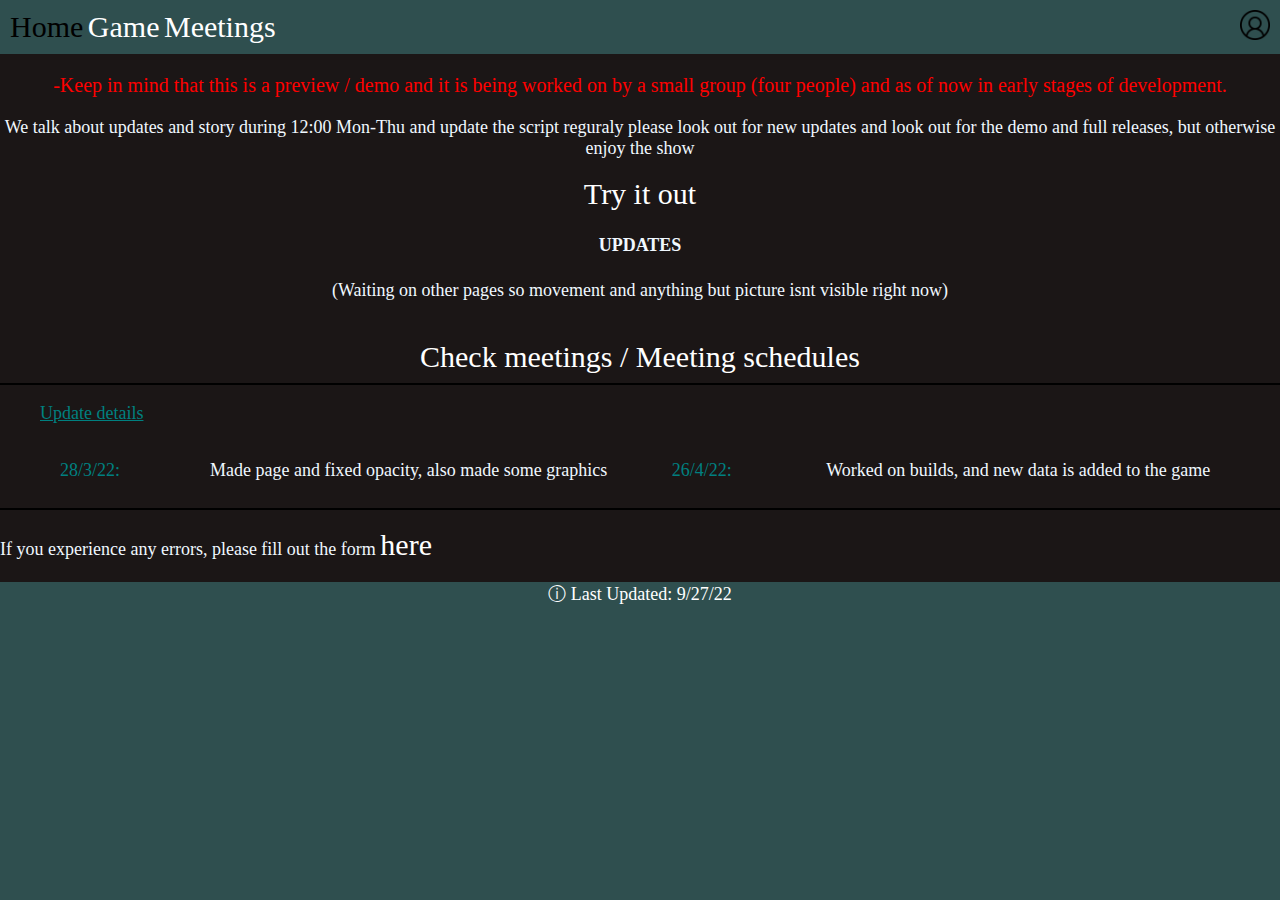
<file: index.html>
<!DOCTYPE html>
<html>
  
  <head> 
    <link rel="icon" href="BeFunky-photo.jpg">
    <link rel="stylesheet" href="Units.css">
    <link rel="stylesheet" href="app.css">
    <title>Silver Bear Updates</title>
    <script src="imgInfo.js" defer></script>
    <script src="userPref.js" defer></script>
    <header style="color: white;" >
      <p style="color: black; display: inline; font-size: 30px">Home</p>
      <a href="game.html" style="font-size: 30px;">Game</a>
      <a href="meeting.html" style="font-size: 30px;">Meetings</a>
      <a href="user.html"><img id="login" class="login" align="right" src="Login-0.jpg"></a>
    </header>
  </head>
  <body>
    <!--CSS code priority for phones is "app.css"-->
    <!--Remeber to implement code for all webpages in both "-moz-" and CSS style code-->
  <style>
    .p1 {color: red; font-size: 20px}
    body{font-size: 18px;text-align: left; margin: 0px; background-color: rgb(27, 22, 22);}
    ul {text-align: left; text-decoration: underline; text-decoration-color: teal; color: teal;}
    li { padding-left: 60px; padding-right: 90px; color: teal; display: inline-block;}
    .p3 {display: inline-block;}
    </style>
    <center><p class="p1">-Keep in mind that this is a preview / demo and it is being worked on by a small group (four people) and as of now in early stages of development.</p>
    <p>We talk about updates and story during 12:00 Mon-Thu and update the script reguraly please look out for new updates and look out for the demo and full releases, but otherwise enjoy the show</p>
    <p>
      <a href="game.html">Try it out</a></p>
      <h4 id="hidden">UPDATES</h4><p>(Waiting on other pages so movement and anything but picture isnt visible right now)</p><br><a href="meeting.html">Check meetings / Meeting schedules</a></center>
      <hr color="black">
    <!--There are still some issues with the code-->
    <ul>Update details</ul>
    <li> 28/3/22:</li><p class="p3">Made page and fixed opacity, also made some graphics</p>
    <li>26/4/22:</li>
    <p class="p3">Worked on builds, and new data is added to the game</p>
    <hr color="black">
    <p> If you experience any errors, please fill out the form <a href="form.html">here</a></p>
  </body>
  <footer style="background-color: darkslategray;">
    <p style="color: white;text-align: center; margin-top: 20px">&#9432; Last Updated: 9/27/22</p>
  </footer>
</html>
</file>
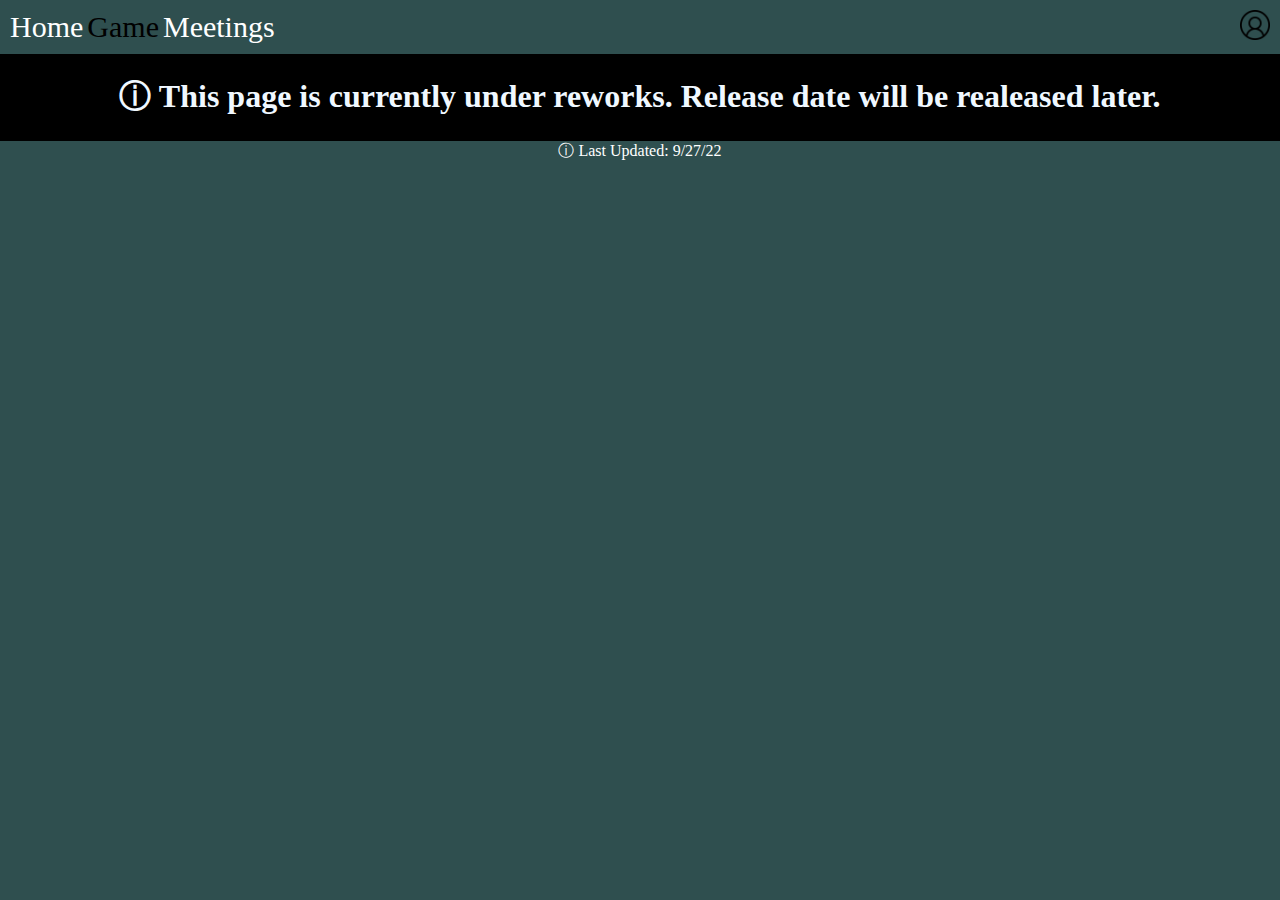
<file: game.html>
<!DOCTYPE html>
<html>
  
<head>
    <link rel="stylesheet" href="Units.css">
    <!--CSS element-->
    <link rel="icon" href="BeFunky-photo.jpg">
    <script src="userPref.js" defer></script>
    <title>Game preview</title>
        <header style="color: white;" >
          <a href="index.html" style="font-size: 30pz;">Home</a>
          <p style="display: inline; font-size: 30px; color: black;">Game</p>
          <a href="meeting.html" style="font-size: 30px;">Meetings</a>
          <a href="user.html"><img id="login" class="login" align="right" src="Login-0.jpg"></a>
        </header>
  </head>
  <body>
    <!--Center allows for an object inside of tags to be centered on screen-->
    <center>
      <h1>&#9432; This page is currently under reworks. Release date will be realeased later.</h1>
    </center>
  </body>
  <footer style="background-color: darkslategray;">
    <p style="color: white;text-align: center; margin-top: 20px">&#9432; Last Updated: 9/27/22</p>
  </footer>
</html>
</file>
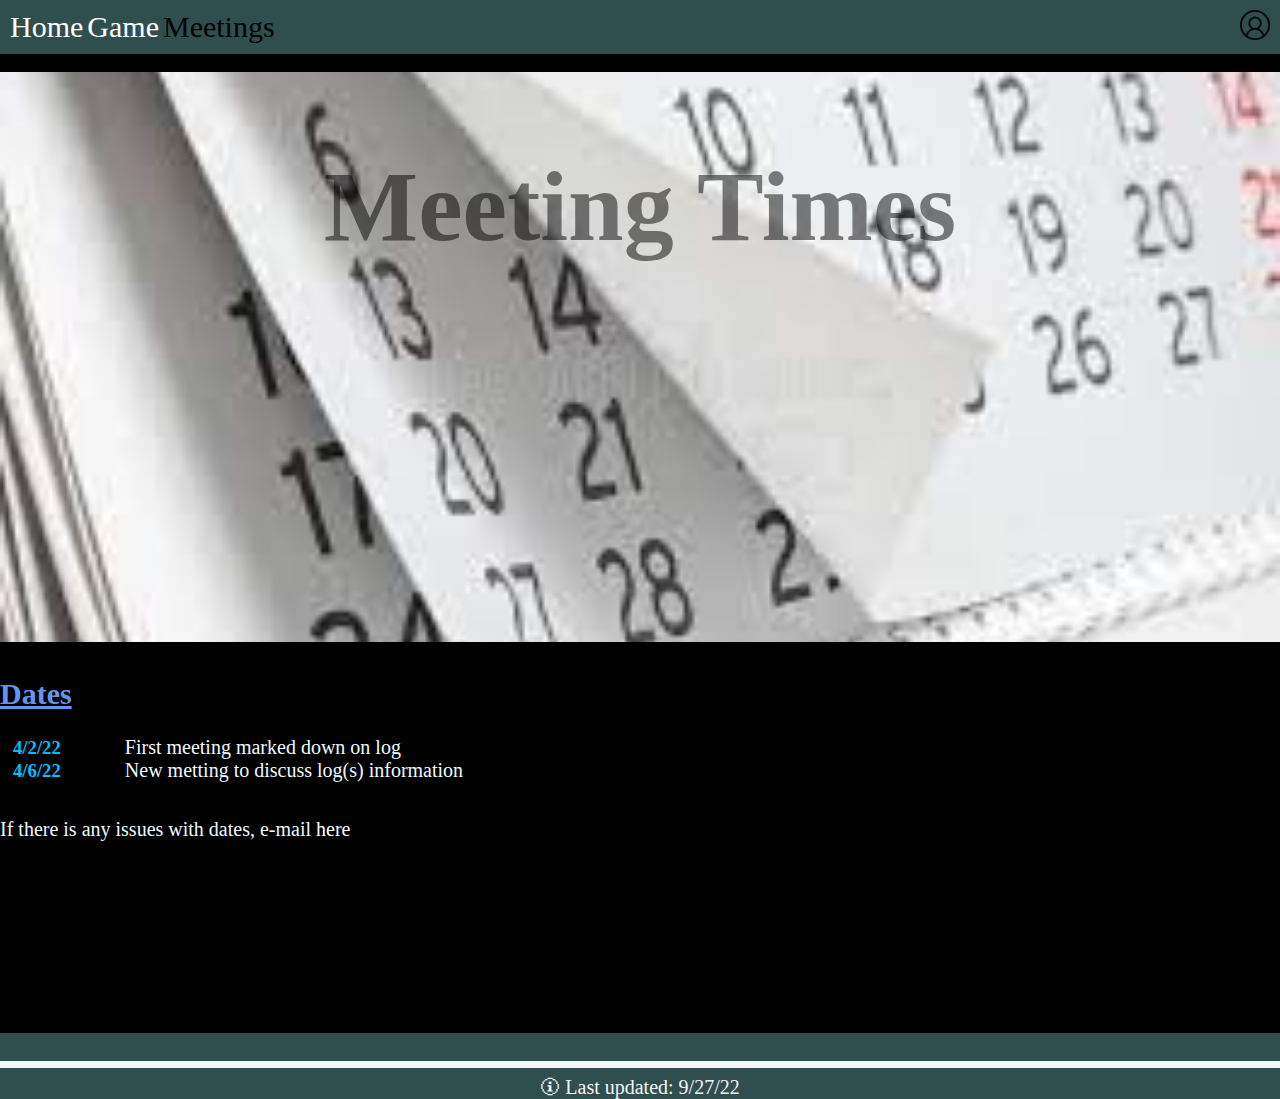
<file: meeting.html>
<!DOCTYPE html>
<html>

<head>
  <link rel="stylesheet" href="Units.css" />
  <link rel="icon" href="BeFunky-photo.jpg" />
  <title>Meeting times</title>
  <script src="userPref.js" defer></script>
</head>

<body>
  <style>
    h1 {
      text-align: center;
      color: blueviolet;
    }

    h2 {
      text-decoration: underline;
      text-decoration-color: cornflowerblue;
      color: cornflowerblue;
      font-size: 30px;
      display: inherit;
    }

    h3 {
      padding-left: 13px;
      color: deepskyblue;
      display: inline;
      padding-right: 60px
    }

    p {
      display: inline;
      font-size: 20px;
    }

    .a1 {
      color: whitesmoke;
      text-decoration: none;
      font-size: 20px;
      font-family: Georgia, 'Times New Roman', Times, serif
    }

    footer {
      box-shadow: 0 50vh 0 50vh darkslategray;
    }
    .cale{
      height: 550px;
      background-image: url("cale.jpg");
      background-size:     cover;                      
      background-repeat:   no-repeat;
      background-position: center center;
    }
  </style>
  <header>
    <a href="index.html">Home</a>
    <a href="game.html">Game</a>
    <p style="display: inline; font-size: 30px; color: black">Meetings</p>
    <a href="user.html"><img id="login" class="login" align="right" src="Login-0.jpg"></a>
  </header>
  <hr color="black" />
  <header class="cale">
  <h1 style="font-size: 100px; color: rgba(0, 0, 0, 0.5);">Meeting Times</h1>
  </header>
  <hr color="black" />
  <h2>Dates</h2>
  <h3>4/2/22</h3>
  <p>First meeting marked down on log</p>
  <br />
  <h3>4/6/22</h3>
  <p>New metting to discuss log(s) information</p>
  <hr color="black" />
  <br />
  <p>
    If there is any issues with dates, e-mail
    <a style="font-size: 20px"
      href="  mailto:6006082@stu.kingsburghigh.com?cc=6006049@stu.kingsburghigh.com, 6005434@stu.kingsburghigh.com, 6005967@stu.kingsburghigh.com&subject=Meeting Dates&body=Date: . What needs to be fixed: ?">here</a>
  </p>
</body>
<footer style="background-color: darkslategray; max-height: 400px; text-align: center; padding-top: 20px; margin-top: 2in">
  <hr color="whitesmoke" style="height: 5px;"/>
  <p style="color: whitesmoke; font-size: 20px">
    &#128712; Last updated: 9/27/22
  </p>
</footer>

</html>
</file>
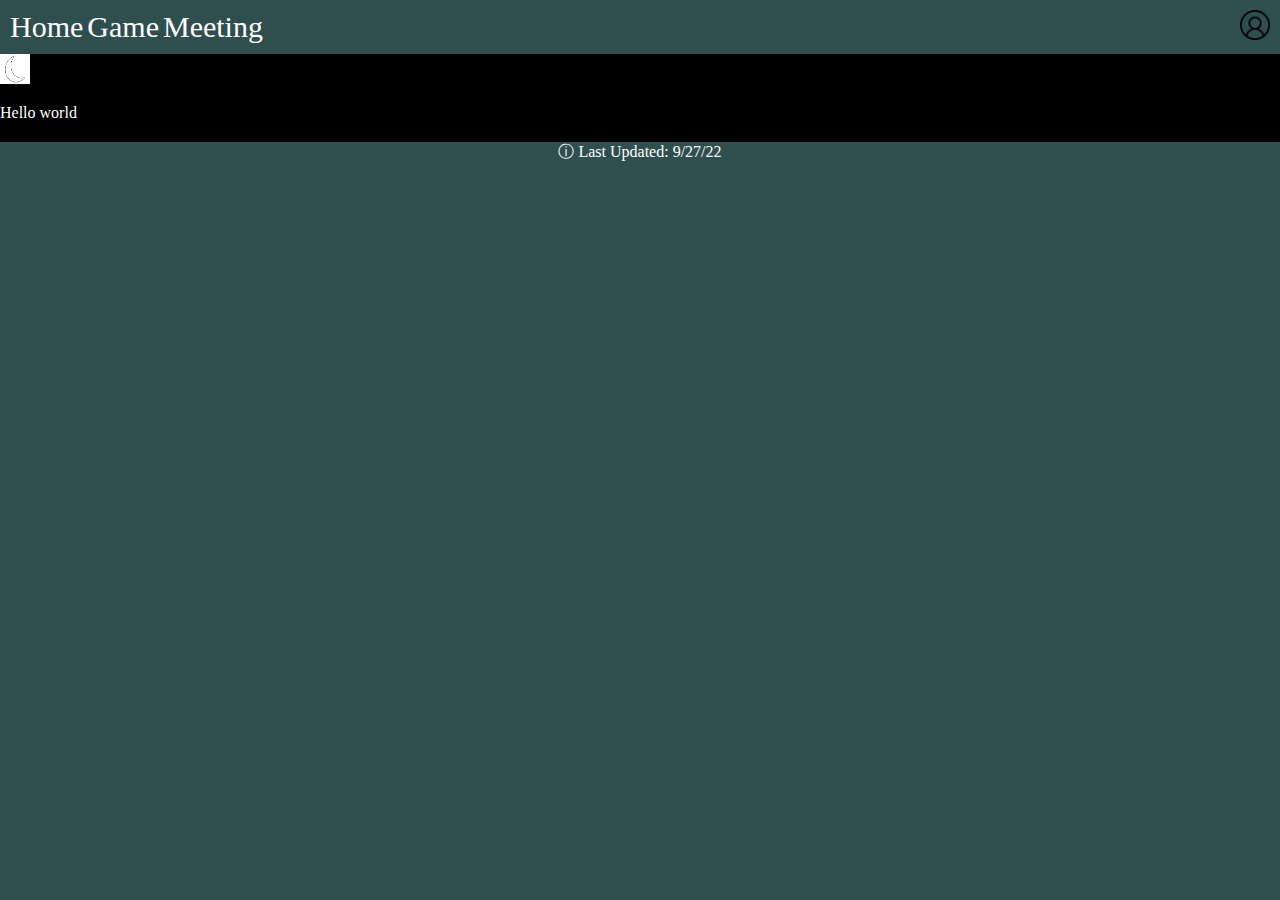
<file: user.html>
<!DOCTYPE html>
<html>
    <head>
        <title>Profile settings</title>
        <link rel="stylesheet" href="Units.css">
        <link rel="icon" href="BeFunky-photo.jpg">
        <script src="userPref.js" defer></script>
    </head>
    <body>
        <header style="color: white">
            <a href="index.html" style="font-size: 30px">Home</a>
            <a href="game.html" style="font-size: 30px">Game</a>
            <a href="meeting.html" style="font-size: 30px">Meeting</a>
            <img id="login" class="login" align="right" src="Login-0.jpg" style="opacity: 1;">
        </header>
        <img src="moon.png" style="background-color: white; border: 1000px; width: 30px; height: 30px;" class="mode" id="afcabe54-5230-4d08-afac-20bbe924209d">
        <p>Hello world</p>
        <footer>
            <p style="color: white;text-align: center; font-family:'Times New Roman', Times, serif; margin-top: 20px">&#9432; Last Updated: 9/27/22</p>
        </footer>
    </body>
</html>
</file>
<file: Units.css>
p::selection {
      background-color: rgba(226, 180, 89, 0.5);
    }

    h1::selection {
      background-color: rgba(226, 180, 89, 0.5);
    }

    h2::selection {
      background-color: rgba(226, 180, 89, 0.5);
    }

    h3::selection {
      background-color: rgba(226, 180, 89, 0.5);
    }

    h4::selection {
      background-color: rgba(226, 180, 89, 0.5);
    }

    h5::selection {
      background-color: rgba(226, 180, 89, 0.5);
    }

    h6::selection {
      background-color: rgba(226, 180, 89, 0.5);
    }

    a::selection {
      background-color: rgba(226, 180, 89, 0.5);
    }

    img::selection {
      background-color: rgba(226, 180, 89, 0.5);
    }

    li::selection {
      background-color: rgba(226, 180, 89, 0.5);
    }

    ul::selection {
      background-color: rgba(226, 180, 89, 0.5);
    }

    embed::selection {
      background-color: rgba(226, 180, 89, 0.5);
    }

    a {
      color: white;
    }

    a:link {
      color: white;
      text-decoration: none;
    }

    a:hover {
      color: grey;
    }

    a:visited {
      visibility: none;
    }

    div::selection {
      background-color: rgba(226, 180, 89, 0.5);
    }

    footer {
      box-shadow: 0 50vh 0 50vh darkslategray;
    }

    a {
      color: white;
      font-size: 30px;
    }

    a:link {
      color: white;
      text-decoration: none;
    }

    a:hover {
      color: grey;
    }

    a:visited {
      visibility: none;
    }

    footer {
      background-color: darkslategray;
      box-shadow: 0 50vh 0 50vh darkslategray;
    }

    body {
      background-color: black;
      margin: 0px;
      font-family: 'Times New Roman', Times, serif;
      color: aliceblue;
    }

    header {
      background-color: darkslategray;
      padding: 10px;
    }

    .login {
      width: 30px;
      height: 30px;
    }
    .login:hover{
      opacity: 0.4;
    }

    .mode:hover{
      cursor: pointer;
    }
</file>
<file: app.css>
p::-moz-selection {
    background-color: rgba(226, 180, 89, 0.5);
  }

  h1::-moz-selection {
    background-color: rgba(226, 180, 89, 0.5);
  }

  h2::-moz-selection {
    background-color: rgba(226, 180, 89, 0.5);
  }

  h3::-moz-selection {
    background-color: rgba(226, 180, 89, 0.5);
  }

  h4::-moz-selection {
    background-color: rgba(226, 180, 89, 0.5);
  }

  h5::-moz-selection {
    background-color: rgba(226, 180, 89, 0.5);
  }

  h6::-moz-selection {
    background-color: rgba(226, 180, 89, 0.5);
  }

  a::-moz-selection {
    background-color: rgba(226, 180, 89, 0.5);
  }

  img::-moz-selection {
    background-color: rgba(226, 180, 89, 0.5);
  }

  li::-moz-selection {
    background-color: rgba(226, 180, 89, 0.5);
  }

  ul::-moz-selection {
    background-color: rgba(226, 180, 89, 0.5);
  }

  embed::-moz-selection {
    background-color: rgba(226, 180, 89, 0.5);
  }

  div::-moz-selection {
    background-color: rgba(226, 180, 89, 0.5);
  }
</file>
